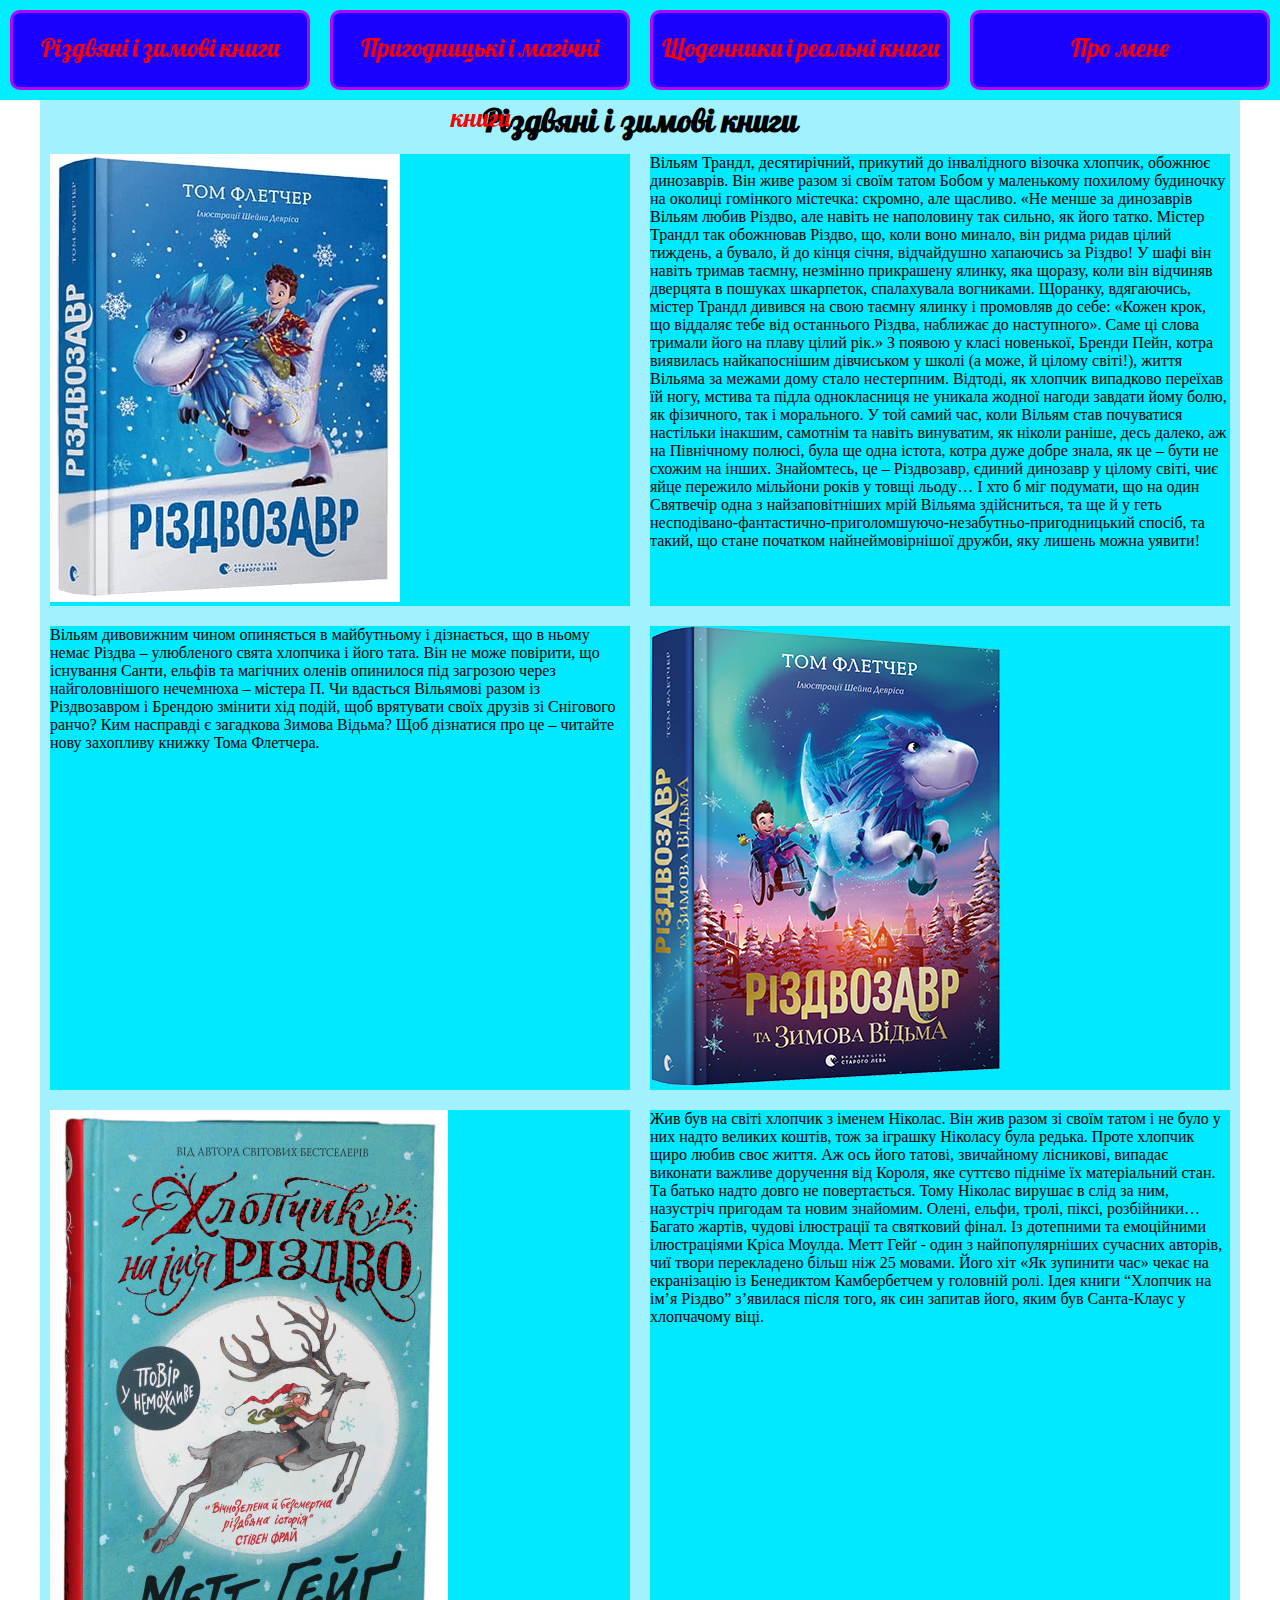
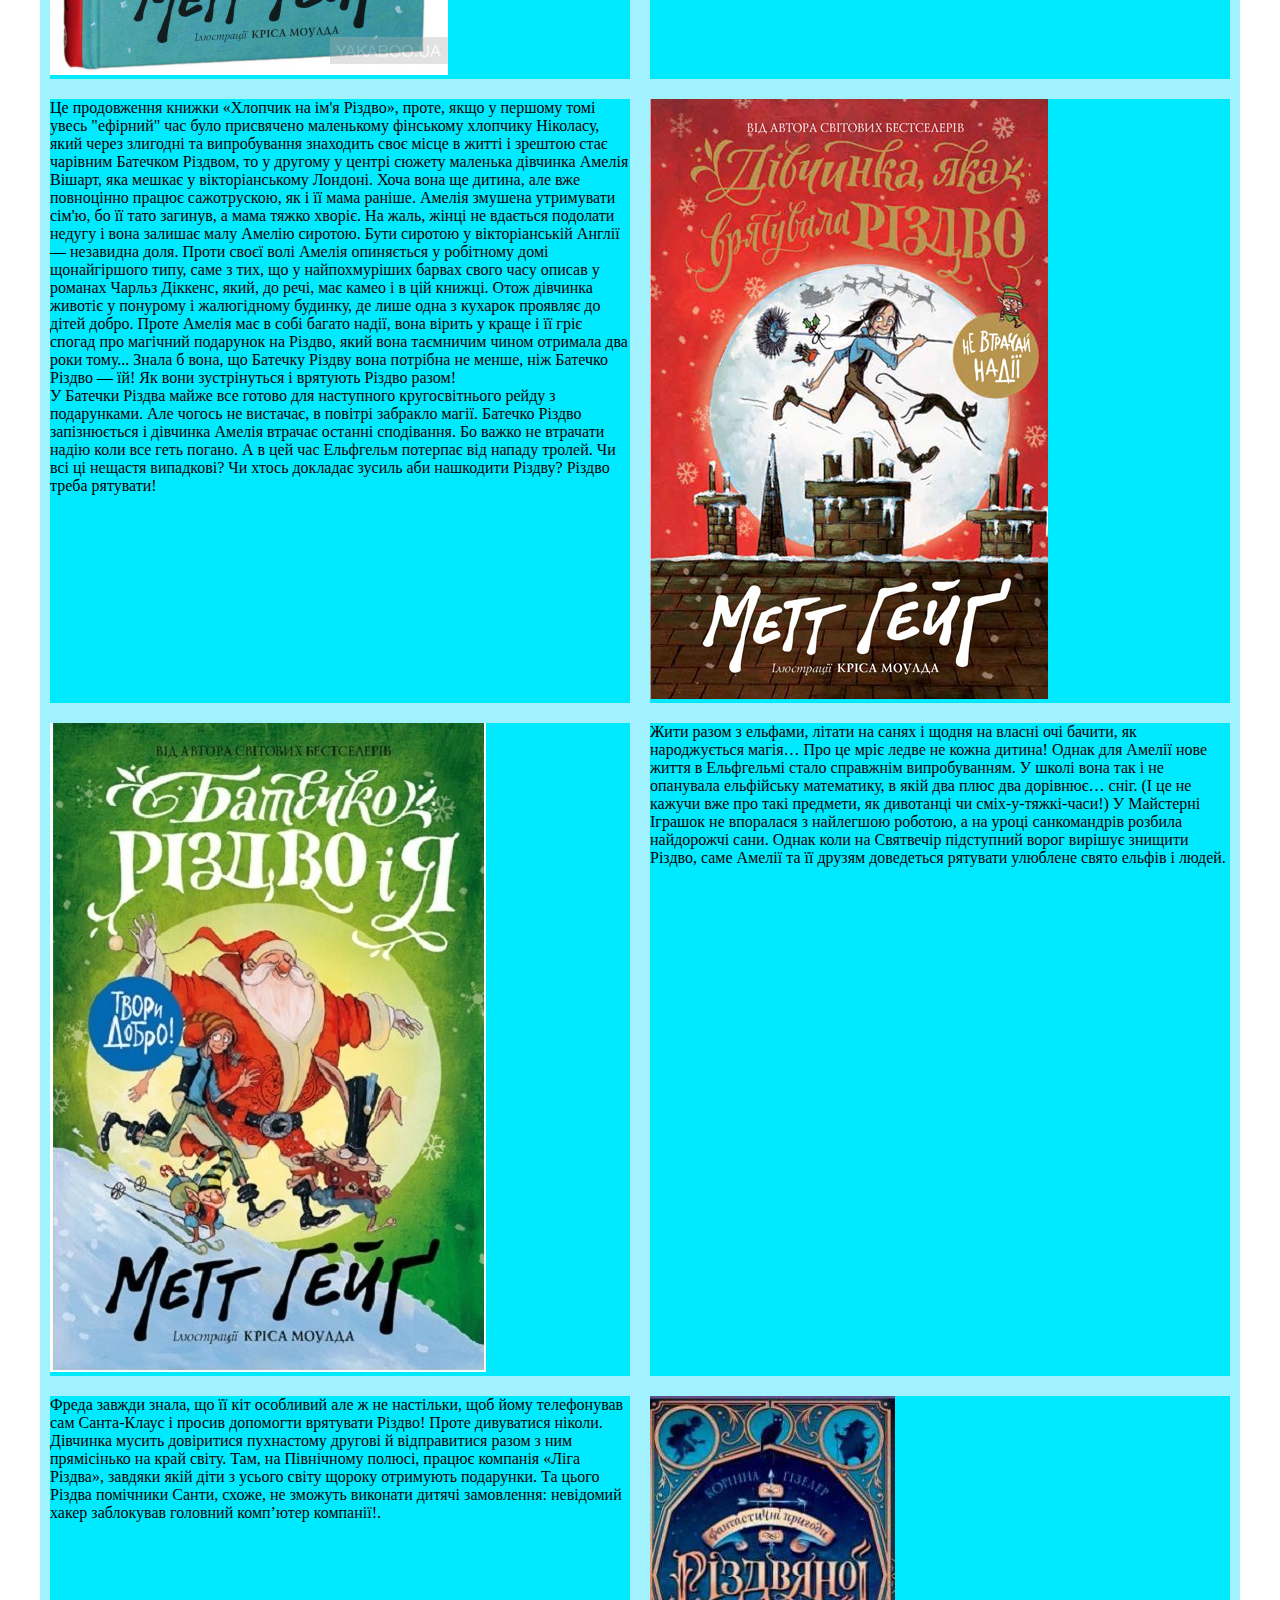
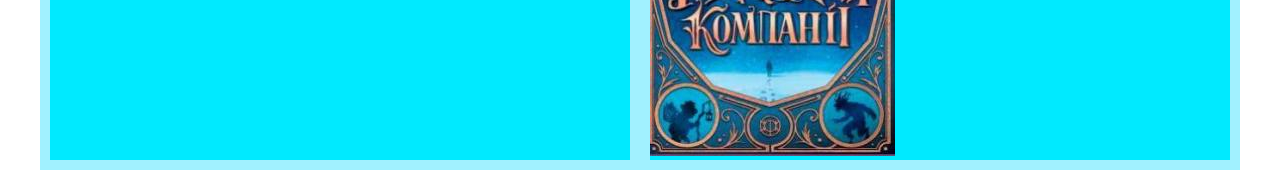
<file: index.html>
<!DOCTYPE html>
<html>
<head>
	<meta charset="utf-8">
	<link rel="preconnect" href="https://fonts.gstatic.com">
<link href="https://fonts.googleapis.com/css2?family=Lobster&display=swap" rel="stylesheet">
	<link rel="stylesheet" type="text/css" href="style/style.css">
	<link rel="stylesheet" type="text/css" href="style/header.css">
	<title>Книги</title>
</head>
<body>
	<header>
		<div class="box">
			<a href="#">Різдвяні і зимові книги</a>
		</div>
		<div class="box">
			<a href="index2.html">Пригодницькі і магічні книги</a>
		</div>
		<div class="box">
			<a href="index3.html">Щоденники і реальні книги</a>
		</div>
		<div class="box">
			<a href="index4.html">Про мене</a>
		</div>
	</header>
	<div class="content">	
		<h1>Різдвяні і зимові книги</h1>
		<div class="row">
			<div class="box col-1">
				<img src="image/Rizdvozavr.jpg">
			</div>
			<div class="box col-3">
				<p>
					Вільям Трандл, десятирічний, прикутий до інвалідного візочка хлопчик, обожнює динозаврів. Він живе разом зі своїм татом Бобом у маленькому похилому будиночку на околиці гомінкого містечка: скромно, але щасливо. 

					«Не менше за динозаврів Вільям любив Різдво, але навіть не наполовину так сильно, як його татко. 

					Містер Трандл так обожнював Різдво, що, коли воно минало, він ридма ридав цілий тиждень, а бувало, й до кінця січня, відчайдушно хапаючись за Різдво! У шафі він навіть тримав таємну, незмінно прикрашену ялинку, яка щоразу, коли він відчиняв дверцята в пошуках шкарпеток, спалахувала вогниками. Щоранку, вдягаючись, містер Трандл дивився на свою таємну ялинку і промовляв до себе: «Кожен крок, що віддаляє тебе від останнього Різдва, наближає до наступного». Саме ці слова тримали його на плаву цілий рік.» 

					З появою у класі новенької, Бренди Пейн, котра виявилась найкапоснішим дівчиськом у школі (а може, й цілому світі!), життя Вільяма за межами дому стало нестерпним. Відтоді, як хлопчик випадково переїхав їй ногу, мстива та підла однокласниця не уникала жодної нагоди завдати йому болю, як фізичного, так і морального. У той самий час, коли Вільям став почуватися настільки інакшим, самотнім та навіть винуватим, як ніколи раніше, десь далеко, аж на Північному полюсі, була ще одна істота, котра дуже добре знала, як це – бути не схожим на інших. 

					Знайомтесь, це – Різдвозавр, єдиний динозавр у цілому світі, чиє яйце пережило мільйони років у товщі льоду… І хто б міг подумати, що на один Святвечір одна з найзаповітніших мрій Вільяма здійсниться, та ще й у геть несподівано-фантастично-приголомшуючо-незабутньо-пригодницький спосіб, та такий, що стане початком найнеймовірнішої дружби, яку лишень можна уявити!
				</p>
			</div>
		</div>
		<div class="row">
			<div class="box col-3">
				<p>                                                               Вільям дивовижним чином опиняється в майбутньому і дізнається, що в ньому немає Різдва – улюбленого свята хлопчика і його тата. Він не може повірити, що існування Санти, ельфів та магічних оленів опинилося під загрозою через найголовнішого нечемнюха – містера П.

				Чи вдасться Вільямові разом із Різдвозавром і Брендою змінити хід подій, щоб врятувати своїх друзів зі Снігового ранчо? Ким насправді є загадкова Зимова Відьма? Щоб дізнатися про це – читайте нову захопливу книжку Тома Флетчера. 	</p>
			</div>
			<div class="box col-1">
				<img src="image/Rizdvozavr2.png">
			</div>	
		</div>
		<div class="row">
			<div class="box col-1">
				<img src="image/Christmas.jpg">
			</div>
			<div class="box col-3">
				<p>Жив був на світі хлопчик з іменем Ніколас. Він жив разом зі своїм татом і не було у них надто великих коштів, тож за іграшку Ніколасу була редька. Проте хлопчик щиро любив своє життя. Аж ось його татові, звичайному лісникові, випадає виконати важливе доручення від Короля, яке суттєво підніме їх матеріальний стан.
					Та батько надто довго не повертається. Тому Ніколас вирушає в слід за ним, назустріч пригодам та новим знайомим.
					Олені, ельфи, тролі, піксі, розбійники… Багато жартів, чудові ілюстрації та святковий фінал.
					Із дотепними та емоційними ілюстраціями Кріса Моулда.
				Метт Гейґ - один з найпопулярніших сучасних авторів, чиї твори перекладено більш ніж 25 мовами. Його хіт «Як зупинити час» чекає на екранізацію із Бенедиктом Камбербетчем у головній ролі. Ідея книги “Хлопчик на ім’я Різдво” з’явилася після того, як син запитав його, яким був Санта-Клаус у хлопчачому віці.</p>
			</div>
		</div>	
		<div class="row">
			<div class="box col-3">
				<p>
					Це продовження книжки «Хлопчик на ім'я Різдво», проте, якщо у першому томі увесь "ефірний" час було присвячено маленькому фінському хлопчику Ніколасу, який через злигодні та випробування знаходить своє місце в житті і зрештою стає чарівним Батечком Різдвом, то у другому у центрі сюжету маленька дівчинка Амелія Вішарт, яка мешкає у вікторіанському Лондоні. Хоча вона ще дитина, але вже повноцінно працює сажотрускою, як і її мама раніше. Амелія змушена утримувати сім'ю, бо її тато загинув, а мама тяжко хворіє. На жаль, жінці не вдається подолати недугу і вона залишає малу Амелію сиротою. Бути сиротою у вікторіанській Англії — незавидна доля. Проти своєї волі Амелія опиняється у робітному домі щонайгіршого типу, саме з тих, що у найпохмуріших барвах свого часу описав у романах Чарльз Діккенс, який, до речі, має камео і в цій книжці. Отож дівчинка животіє у понурому і жалюгідному будинку, де лише одна з кухарок проявляє до дітей добро. Проте Амелія має в собі багато надії, вона вірить у краще і її гріє спогад про магічний подарунок на Різдво, який вона таємничим чином отримала два роки тому... Знала б вона, що Батечку Різдву вона потрібна не менше, ніж Батечко Різдво — їй! Як вони зустрінуться і врятують Різдво разом!
					<p>У Батечки Різдва майже все готово для наступного кругосвітнього рейду з подарунками. Але чогось не вистачає, в повітрі забракло магії. Батечко Різдво запізнюється і дівчинка Амелія втрачає останні сподівання. Бо важко не втрачати надію коли все геть погано. А в цей час Ельфгельм потерпає від нападу тролей. Чи всі ці нещастя випадкові? Чи хтось докладає зусиль аби нашкодити Різдву? Різдво треба рятувати!</p> 


				</p>
			</div>
			<div class="box col-1">
				<img src="image/Christmas2.jpg">
			</div>
		</div>
		<div class="row">
			<div class="box col-1">
				<img src="image/Christmas3.jpg">
			</div>
			<div class="box col-3">
				<p>   Жити разом з ельфами, літати на санях і щодня на власні очі бачити, як народжується магія… Про це мріє ледве не кожна дитина! Однак для Амелії нове життя в Ельфгельмі стало справжнім випробуванням. У школі вона так і не опанувала ельфійську математику, в якій два плюс два дорівнює… сніг. (І це не кажучи вже про такі предмети, як дивотанці чи сміх-у-тяжкі-часи!) У Майстерні Іграшок не впоралася з найлегшою роботою, а на уроці санкомандрів розбила найдорожчі сани. Однак коли на Святвечір підступний ворог вирішує знищити Різдво, саме Амелії та її друзям доведеться рятувати улюблене свято ельфів і людей.</p>
			</div>
		</div>
		<div class="row">
			<div class="box col-3">
				<p> Фреда завжди знала, що її кіт особливий але ж не настільки, щоб йому телефонував сам Санта-Клаус і просив допомогти врятувати Різдво! Проте дивуватися ніколи. Дівчинка мусить довіритися пухнастому другові й відправитися разом з ним прямісінько на край світу. Там, на Північному полюсі, працює компанія «Ліга Різдва», завдяки якій діти з усього світу щороку отримують подарунки. Та цього Різдва помічники Санти, схоже, не зможуть виконати дитячі замовлення: невідомий хакер заблокував головний комп’ютер компанії!.                                                              	</p>
			</div>
			<div class="box col-1">
				<img src="image/Company.jpg">
			</div>	
		</div>	
	</div>
</body>
</html>
</file>
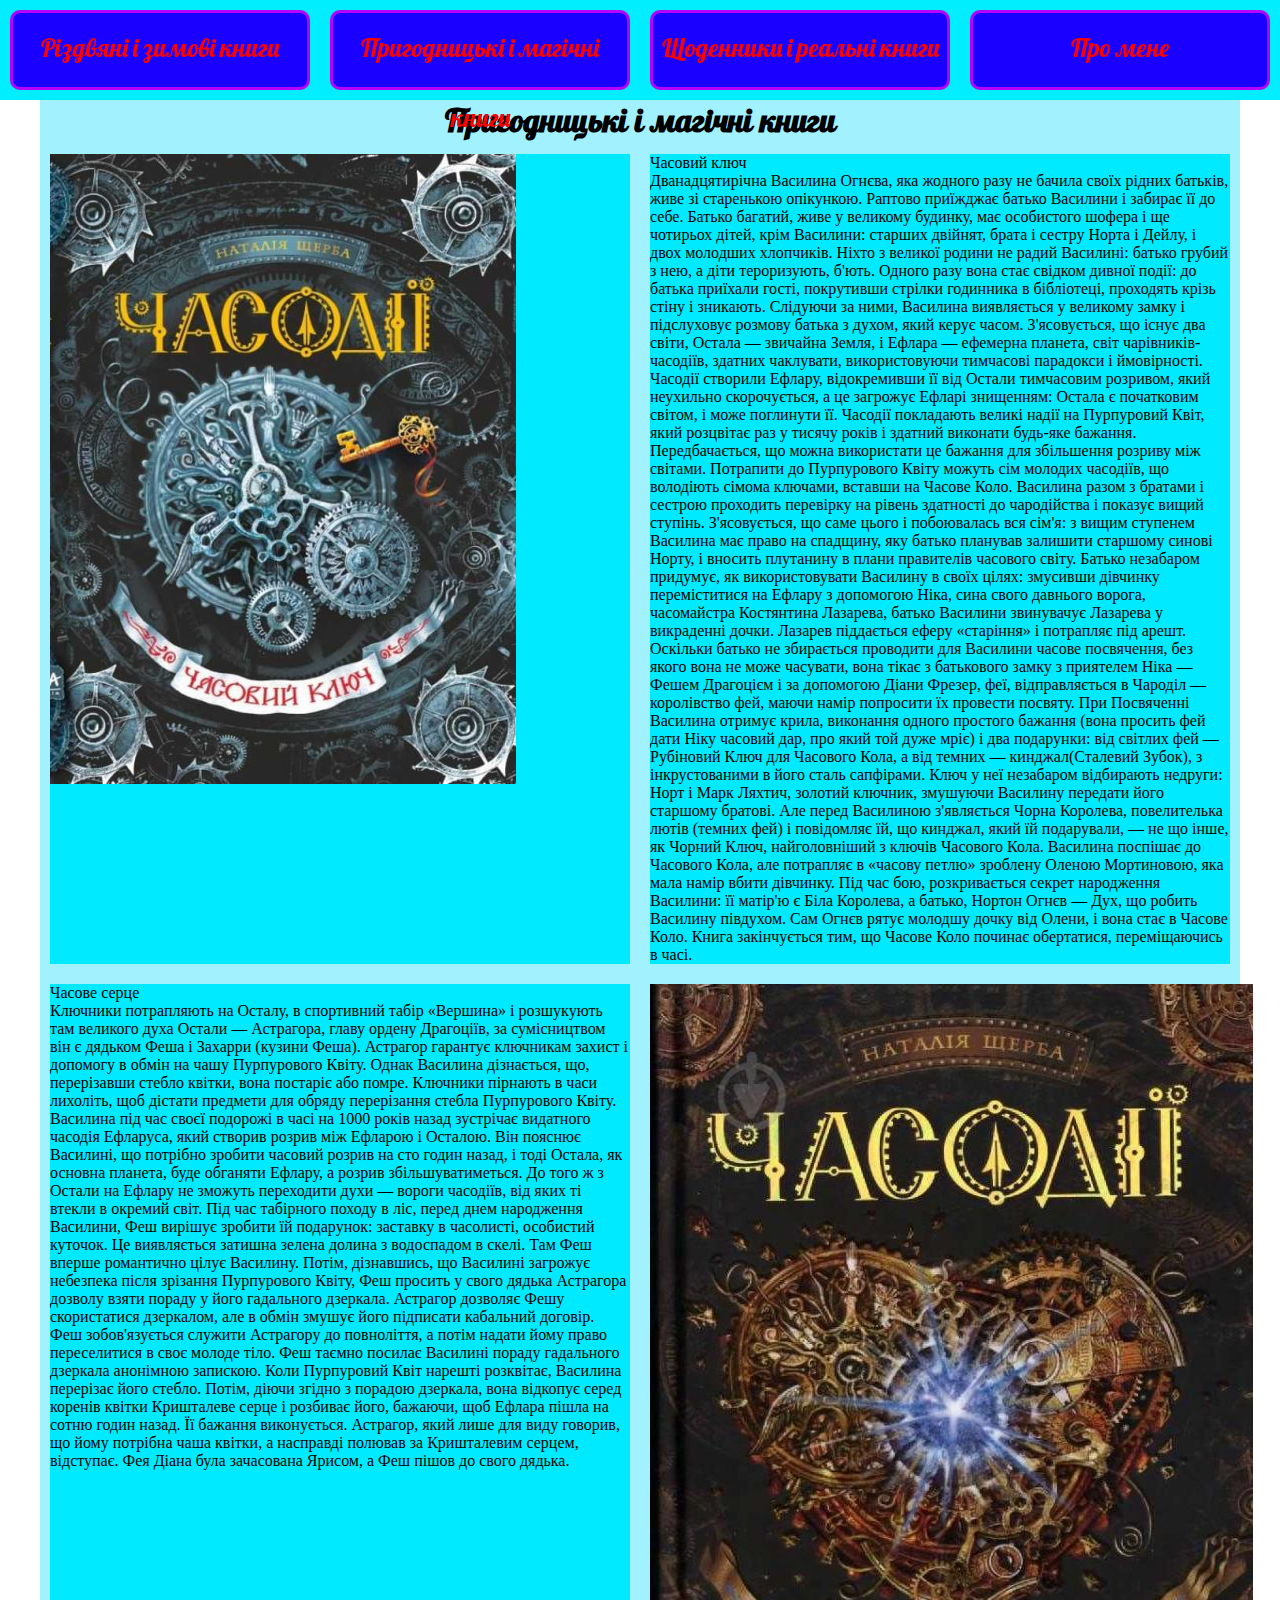
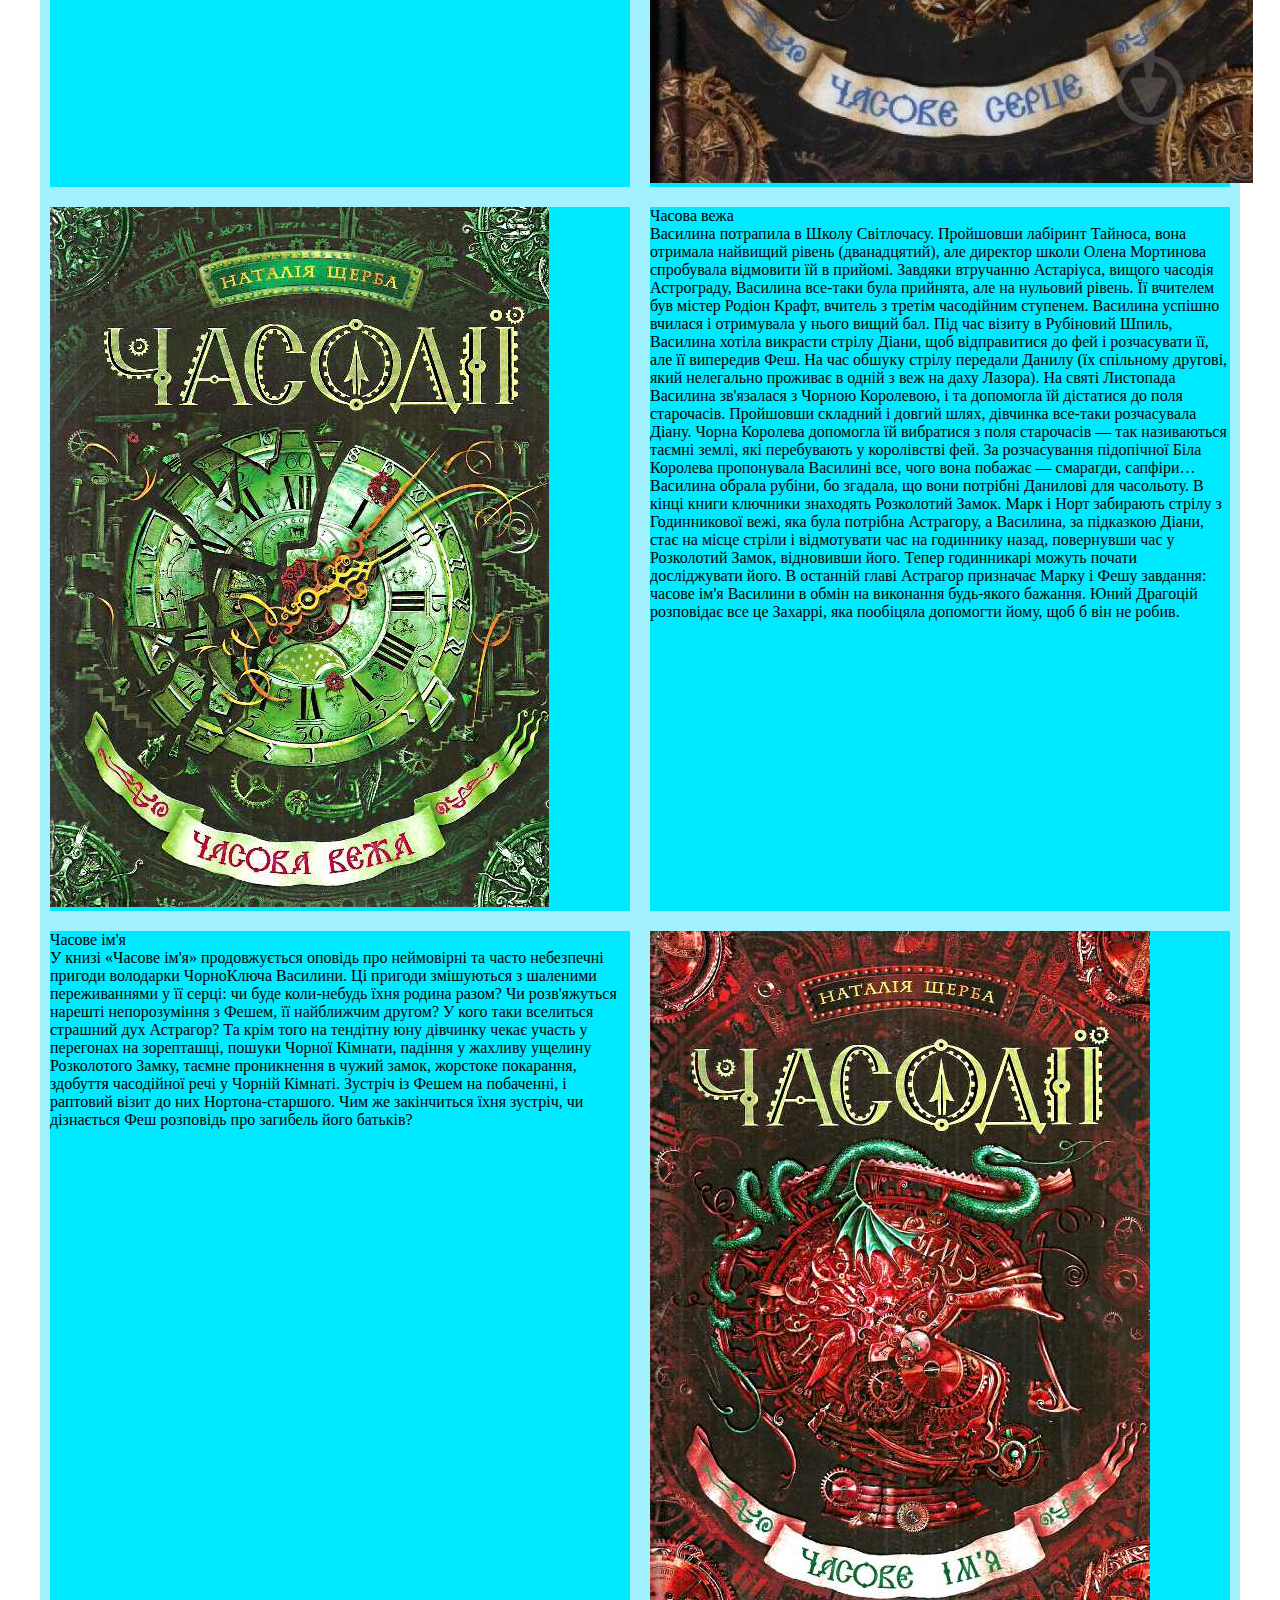
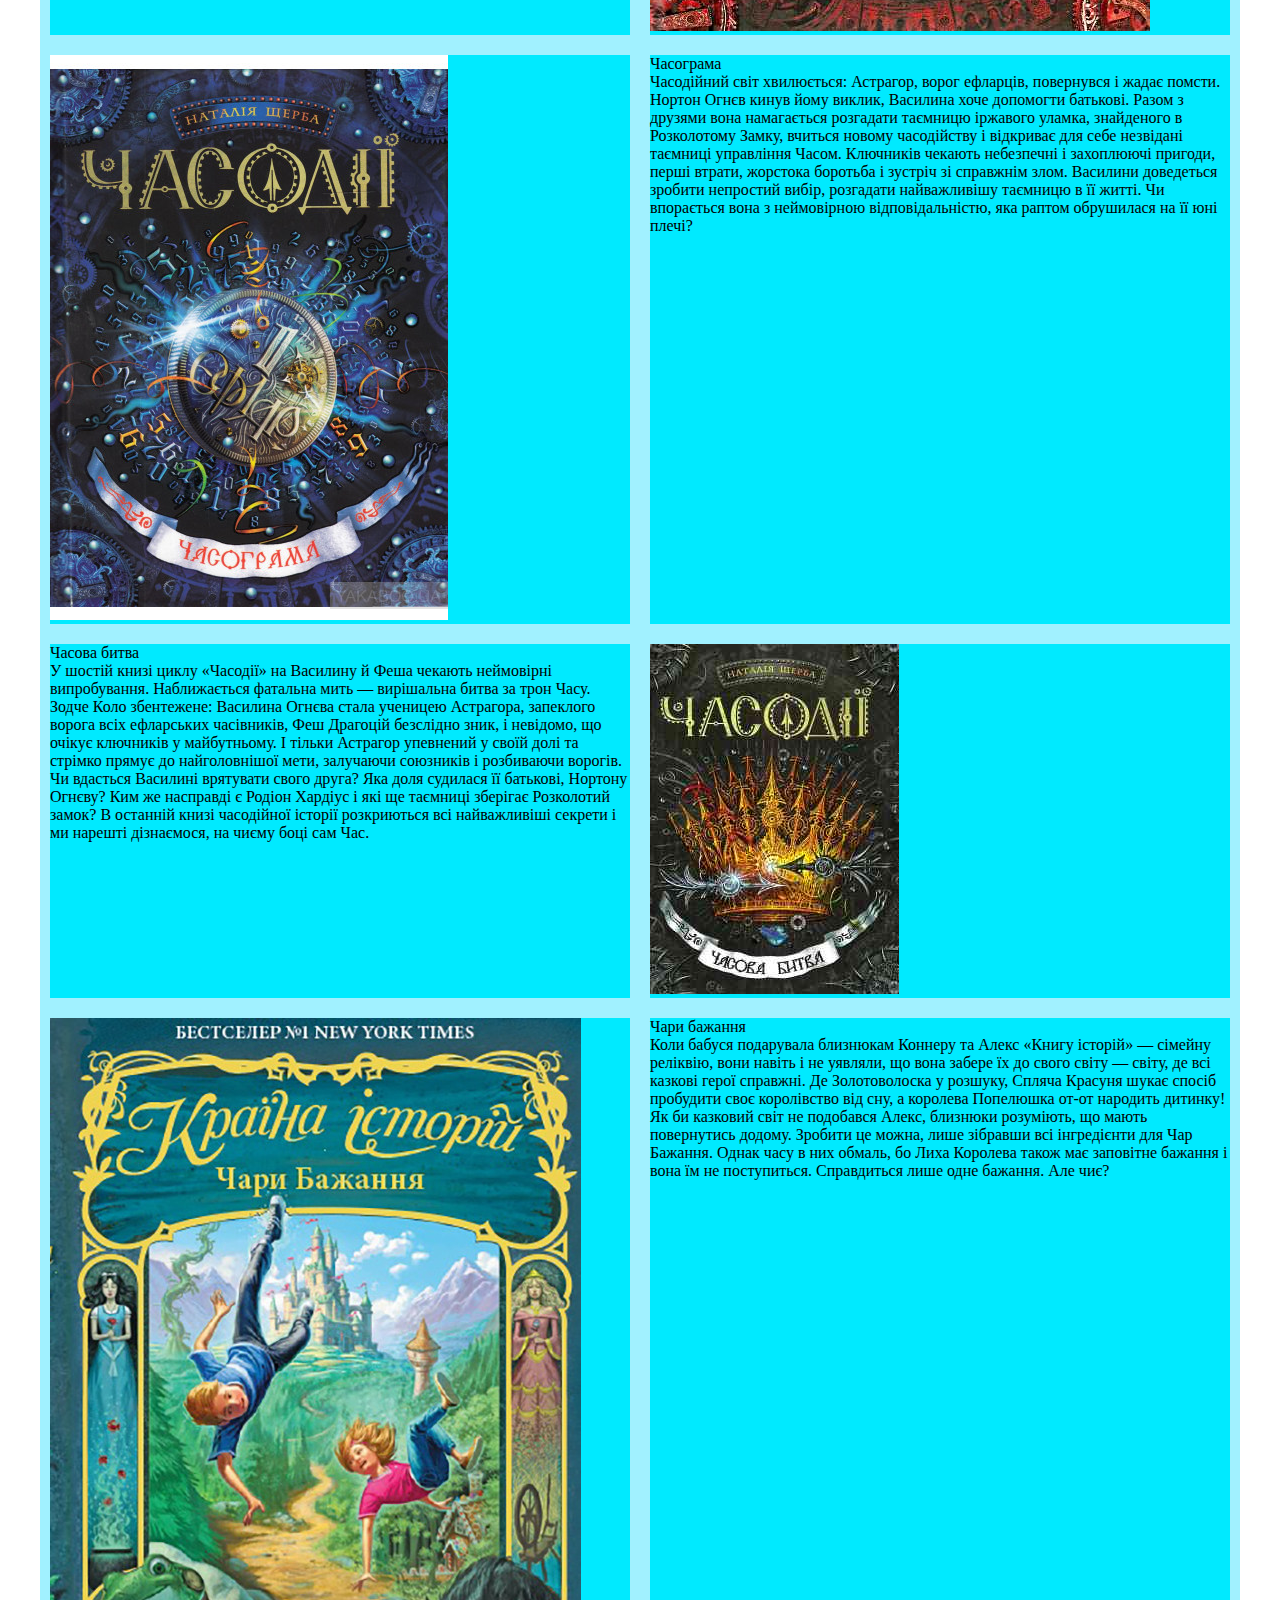
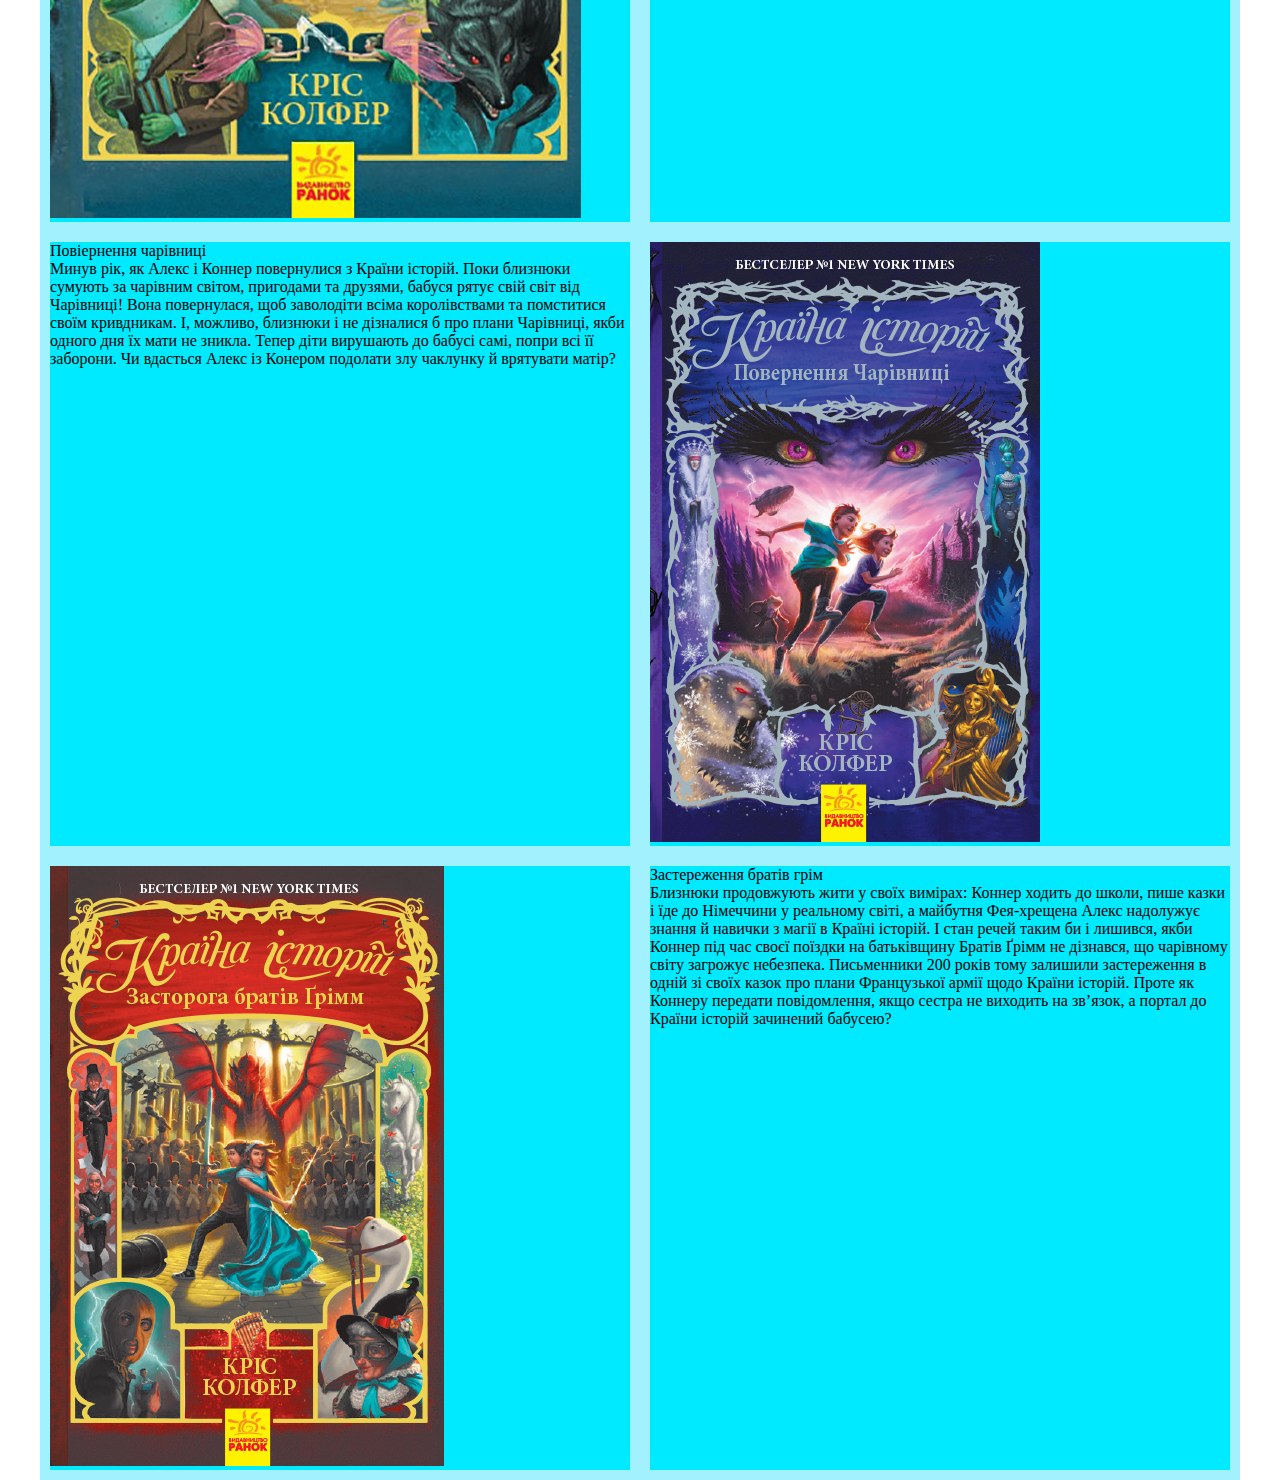
<file: index2.html>
<!DOCTYPE html>
<html>
<head>
	<meta charset="utf-8">
	<link rel="preconnect" href="https://fonts.gstatic.com">
<link href="https://fonts.googleapis.com/css2?family=Lobster&display=swap" rel="stylesheet">
	<link rel="stylesheet" type="text/css" href="style/style.css">
	<link rel="stylesheet" type="text/css" href="style/header.css">
	<title>Книги</title>
</head>
<body>
	<header>
		<div class="box">
			<a href="index.html">Різдвяні і зимові книги</a>
		</div>
		<div class="box">
			<a href="#">Пригодницькі і магічні книги</a>
		</div>
		<div class="box">
			<a href="index3.html">Щоденники і реальні книги</a>
		</div>
		<div class="box">
			<a href="index4.html">Про мене</a>
		</div>
	</header>
	<div class="content">	
		<h1>Пригодницькі і магічні книги</h1>
		<div class="row">
			<div class="box col-1">
				<img src="image/Time.jpg">
			</div>
			<div class="box col-3">
				<p>Часовий ключ</p>
				<p>Дванадцятирічна Василина Огнєва, яка жодного разу не бачила своїх рідних батьків, живе зі старенькою опікункою. Раптово приїжджає батько Василини і забирає її до себе. Батько багатий, живе у великому будинку, має особистого шофера і ще чотирьох дітей, крім Василини: старших двійнят, брата і сестру Норта і Дейлу, і двох молодших хлопчиків. Ніхто з великої родини не радий Василині: батько грубий з нею, а діти тероризують, б'ють. Одного разу вона стає свідком дивної події: до батька приїхали гості, покрутивши стрілки годинника в бібліотеці, проходять крізь стіну і зникають. Слідуючи за ними, Василина виявляється у великому замку і підслуховує розмову батька з духом, який керує часом. З'ясовується, що існує два світи, Остала — звичайна Земля, і Ефлара — ефемерна планета, світ чарівників-часодіїв, здатних чаклувати, використовуючи тимчасові парадокси і ймовірності. Часодії створили Ефлару, відокремивши її від Остали тимчасовим розривом, який неухильно скорочується, а це загрожує Ефларі знищенням: Остала є початковим світом, і може поглинути її. Часодії покладають великі надії на Пурпуровий Квіт, який розцвітає раз у тисячу років і здатний виконати будь-яке бажання. Передбачається, що можна використати це бажання для збільшення розриву між світами. Потрапити до Пурпурового Квіту можуть сім молодих часодіїв, що володіють сімома ключами, вставши на Часове Коло.

Василина разом з братами і сестрою проходить перевірку на рівень здатності до чародійства і показує вищий ступінь. З'ясовується, що саме цього і побоювалась вся сім'я: з вищим ступенем Василина має право на спадщину, яку батько планував залишити старшому синові Норту, і вносить плутанину в плани правителів часового світу. Батько незабаром придумує, як використовувати Василину в своїх цілях: змусивши дівчинку переміститися на Ефлару з допомогою Ніка, сина свого давнього ворога, часомайстра Костянтина Лазарева, батько Василини звинувачує Лазарева у викраденні дочки. Лазарев піддається еферу «старіння» і потрапляє під арешт.

Оскільки батько не збирається проводити для Василини часове посвячення, без якого вона не може часувати, вона тікає з батькового замку з приятелем Ніка — Фешем Драгоцієм і за допомогою Діани Фрезер, феї, відправляється в Чароділ — королівство фей, маючи намір попросити їх провести посвяту. При Посвяченні Василина отримує крила, виконання одного простого бажання (вона просить фей дати Ніку часовий дар, про який той дуже мріє) і два подарунки: від світлих фей — Рубіновий Ключ для Часового Кола, а від темних — кинджал(Сталевий Зубок), з інкрустованими в його сталь сапфірами. Ключ у неї незабаром відбирають недруги: Норт і Марк Ляхтич, золотий ключник, змушуючи Василину передати його старшому братові. Але перед Василиною з'являється Чорна Королева, повелителька лютів (темних фей) і повідомляє їй, що кинджал, який їй подарували, — не що інше, як Чорний Ключ, найголовніший з ключів Часового Кола. Василина поспішає до Часового Кола, але потрапляє в «часову петлю» зроблену Оленою Мортиновою, яка мала намір вбити дівчинку. Під час бою, розкривається секрет народження Василини: її матір'ю є Біла Королева, а батько, Нортон Огнєв — Дух, що робить Василину півдухом. Сам Огнєв рятує молодшу дочку від Олени, і вона стає в Часове Коло.

Книга закінчується тим, що Часове Коло починає обертатися, переміщаючись в часі.</p>
			</div>
		</div>
		<div class="row">
			<div class="box col-3">
				<p>Часове серце</p>
				<p> Ключники потрапляють на Осталу, в спортивний табір «Вершина» і розшукують там великого духа Остали — Астрагора, главу ордену Драгоціїв, за сумісництвом він є дядьком Феша і Захарри (кузини Феша). Астрагор гарантує ключникам захист і допомогу в обмін на чашу Пурпурового Квіту. Однак Василина дізнається, що, перерізавши стебло квітки, вона постаріє або помре.

Ключники пірнають в часи лихоліть, щоб дістати предмети для обряду перерізання стебла Пурпурового Квіту. Василина під час своєї подорожі в часі на 1000 років назад зустрічає видатного часодія Ефларуса, який створив розрив між Ефларою і Осталою. Він пояснює Василині, що потрібно зробити часовий розрив на сто годин назад, і тоді Остала, як основна планета, буде обганяти Ефлару, а розрив збільшуватиметься. До того ж з Остали на Ефлару не зможуть переходити духи — вороги часодіїв, від яких ті втекли в окремий світ. Під час табірного походу в ліс, перед днем народження Василини, Феш вирішує зробити їй подарунок: заставку в часолисті, особистий куточок. Це виявляється затишна зелена долина з водоспадом в скелі. Там Феш вперше романтично цілує Василину. Потім, дізнавшись, що Василині загрожує небезпека після зрізання Пурпурового Квіту, Феш просить у свого дядька Астрагора дозволу взяти пораду у його гадального дзеркала. Астрагор дозволяє Фешу скористатися дзеркалом, але в обмін змушує його підписати кабальний договір. Феш зобов'язується служити Астрагору до повноліття, а потім надати йому право переселитися в своє молоде тіло. Феш таємно посилає Василині пораду гадального дзеркала анонімною запискою. Коли Пурпуровий Квіт нарешті розквітає, Василина перерізає його стебло. Потім, діючи згідно з порадою дзеркала, вона відкопує серед коренів квітки Кришталеве серце і розбиває його, бажаючи, щоб Ефлара пішла на сотню годин назад. Її бажання виконується. Астрагор, який лише для виду говорив, що йому потрібна чаша квітки, а насправді полював за Кришталевим серцем, відступає. Фея Діана була зачасована Ярисом, а Феш пішов до свого дядька.  </p>
			</div>
			<div class="box col-1">
				<img src="image/Time2.jpeg">
			</div>	
		</div>
		<div class="row">
			<div class="box col-1">
				<img src="image/Time3.jpg">
			</div>
			<div class="box col-3">
				<p>Часова вежа</p>
				<p>Василина потрапила в Школу Світлочасу. Пройшовши лабіринт Тайноса, вона отримала найвищий рівень (дванадцятий), але директор школи Олена Мортинова спробувала відмовити їй в прийомі. Завдяки втручанню Астаріуса, вищого часодія Астрограду, Василина все-таки була прийнята, але на нульовий рівень. Її вчителем був містер Родіон Крафт, вчитель з третім часодійним ступенем. Василина успішно вчилася і отримувала у нього вищий бал.

Під час візиту в Рубіновий Шпиль, Василина хотіла викрасти стрілу Діани, щоб відправитися до фей і розчасувати її, але її випередив Феш. На час обшуку стрілу передали Данилу (їх спільному другові, який нелегально проживає в одній з веж на даху Лазора). На святі Листопада Василина зв'язалася з Чорною Королевою, і та допомогла їй дістатися до поля старочасів. Пройшовши складний і довгий шлях, дівчинка все-таки розчасувала Діану. Чорна Королева допомогла їй вибратися з поля старочасів — так називаються таємні землі, які перебувають у королівстві фей. За розчасування підопічної Біла Королева пропонувала Василині все, чого вона побажає — смарагди, сапфіри… Василина обрала рубіни, бо згадала, що вони потрібні Данилові для часольоту.

В кінці книги ключники знаходять Розколотий Замок. Марк і Норт забирають стрілу з Годинникової вежі, яка була потрібна Астрагору, а Василина, за підказкою Діани, стає на місце стріли і відмотувати час на годиннику назад, повернувши час у Розколотий Замок, відновивши його. Тепер годинникарі можуть почати досліджувати його.

В останній главі Астрагор призначає Марку і Фешу завдання: часове ім'я Василини в обмін на виконання будь-якого бажання. Юний Драгоцій розповідає все це Захаррі, яка пообіцяла допомогти йому, щоб б він не робив.</p>
			</div>
		</div>	
		<div class="row">
			<div class="box col-3">
				<p>Часове ім'я</p>
					
					<p>У книзі «Часове ім'я» продовжується оповідь про неймовірні та часто небезпечні пригоди володарки ЧорноКлюча Василини. Ці пригоди змішуються з шаленими переживаннями у її серці: чи буде коли-небудь їхня родина разом? Чи розв'яжуться нарешті непорозуміння з Фешем, її найближчим другом? У кого таки вселиться страшний дух Астрагор? Та крім того на тендітну юну дівчинку чекає участь у перегонах на зорепташці, пошуки Чорної Кімнати, падіння у жахливу ущелину Розколотого Замку, таємне проникнення в чужий замок, жорстоке покарання, здобуття часодійної речі у Чорній Кімнаті. Зустріч із Фешем на побаченні, і раптовий візит до них Нортона-старшого. Чим же закінчиться їхня зустріч, чи дізнається Феш розповідь про загибель його батьків?</p> 


				</p>
			</div>
			<div class="box col-1">
				<img src="image/Time4.jpeg">
			</div>
		</div>
		<div class="row">
			<div class="box col-1">
				<img src="image/Time5.jpg">
			</div>
			<div class="box col-3">
				<p>Часограма</p>
				<p>   Часодійний світ хвилюється: Астрагор, ворог ефларців, повернувся і жадає помсти. Нортон Огнєв кинув йому виклик, Василина хоче допомогти батькові. Разом з друзями вона намагається розгадати таємницю іржавого уламка, знайденого в Розколотому Замку, вчиться новому часодійству і відкриває для себе незвідані таємниці управління Часом. Ключників чекають небезпечні і захоплюючі пригоди, перші втрати, жорстока боротьба і зустріч зі справжнім злом. Василини доведеться зробити непростий вибір, розгадати найважливішу таємницю в її житті.

Чи впорається вона з неймовірною відповідальністю, яка раптом обрушилася на її юні плечі? </p>
			</div>
		</div>
<div class="row">
			<div class="box col-3">
				<p>Часова битва</p>
					
					<p>У шостій книзі циклу «Часодії» на Василину й Феша чекають неймовірні випробування. Наближається фатальна мить — вирішальна битва за трон Часу. Зодче Коло збентежене: Василина Огнєва стала ученицею Астрагора, запеклого ворога всіх ефларських часівників, Феш Драгоцій безслідно зник, і невідомо, що очікує ключників у майбутньому. І тільки Астрагор упевнений у своїй долі та стрімко прямує до найголовнішої мети, залучаючи союзників і розбиваючи ворогів. Чи вдасться Василині врятувати свого друга? Яка доля судилася її батькові, Нортону Огнєву? Ким же насправді є Родіон Хардіус і які ще таємниці зберігає Розколотий замок? В останній книзі часодійної історії розкриються всі найважливіші секрети і ми нарешті дізнаємося, на чиєму боці сам Час.</p> 


				</p>
			</div>
			<div class="box col-1">
				<img src="image/Time6.jpg">
			</div>
		</div>
		<div class="row">
			<div class="box col-1">
				<img src="image/History.jpg">
			</div>
			<div class="box col-3">
				<p>Чари бажання</p>
				<p>Коли бабуся подарувала близнюкам Коннеру та Алекс «Книгу історій» — сімейну реліквію, вони навіть і не уявляли, що вона забере їх до свого світу — світу, де всі казкові герої справжні. Де Золотоволоска у розшуку, Спляча Красуня шукає спосіб пробудити своє королівство від сну, а королева Попелюшка от-от народить дитинку! Як би казковий світ не подобався Алекс, близнюки розуміють, що мають повернутись додому. Зробити це можна, лише зібравши всі інгредієнти для Чар Бажання. Однак часу в них обмаль, бо Лиха Королева також має заповітне бажання і вона їм не поступиться. Справдиться лише одне бажання. Але чиє?</p>
			</div>
		</div>
		<div class="row">
			<div class="box col-3">
				<p>Повіернення чарівниці</p>
				<p>Минув рік, як Алекс і Коннер повернулися з Країни історій. Поки близнюки сумують за чарівним світом, пригодами та друзями, бабуся рятує свій світ від Чарівниці! Вона повернулася, щоб заволодіти всіма королівствами та помститися своїм кривдникам. І, можливо, близнюки і не дізналися б про плани Чарівниці, якби одного дня їх мати не зникла. Тепер діти вирушають до бабусі самі, попри всі її заборони. Чи вдасться Алекс із Конером подолати злу чаклунку й врятувати матір?

</p>
			</div>
			<div class="box col-1">
				<img src="image/History2.jpg">
			</div>	
		</div>
		<div class="row">
			<div class="box col-1">
				<img src="image/History3.jpeg">
			</div>
			<div class="box col-3">
				<p>Застереження братів грім</p>
				<p>Близнюки продовжують жити у своїх вимірах: Коннер ходить до школи, пише казки і їде до Німеччини у реальному світі, а майбутня Фея-хрещена Алекс надолужує знання й навички з магії в Країні історій. І стан речей таким би і лишився, якби Коннер під час своєї поїздки на батьківщину Братів Ґрімм не дізнався, що чарівному світу загрожує небезпека.
Письменники 200 років тому залишили застереження в одній зі своїх казок про плани Французької армії щодо Країни історій. Проте як Коннеру передати повідомлення, якщо сестра не виходить на зв’язок, а портал до Країни історій зачинений бабусею?</p>
			</div>
		</div>
	</div>	



</body>
</html>
</file>
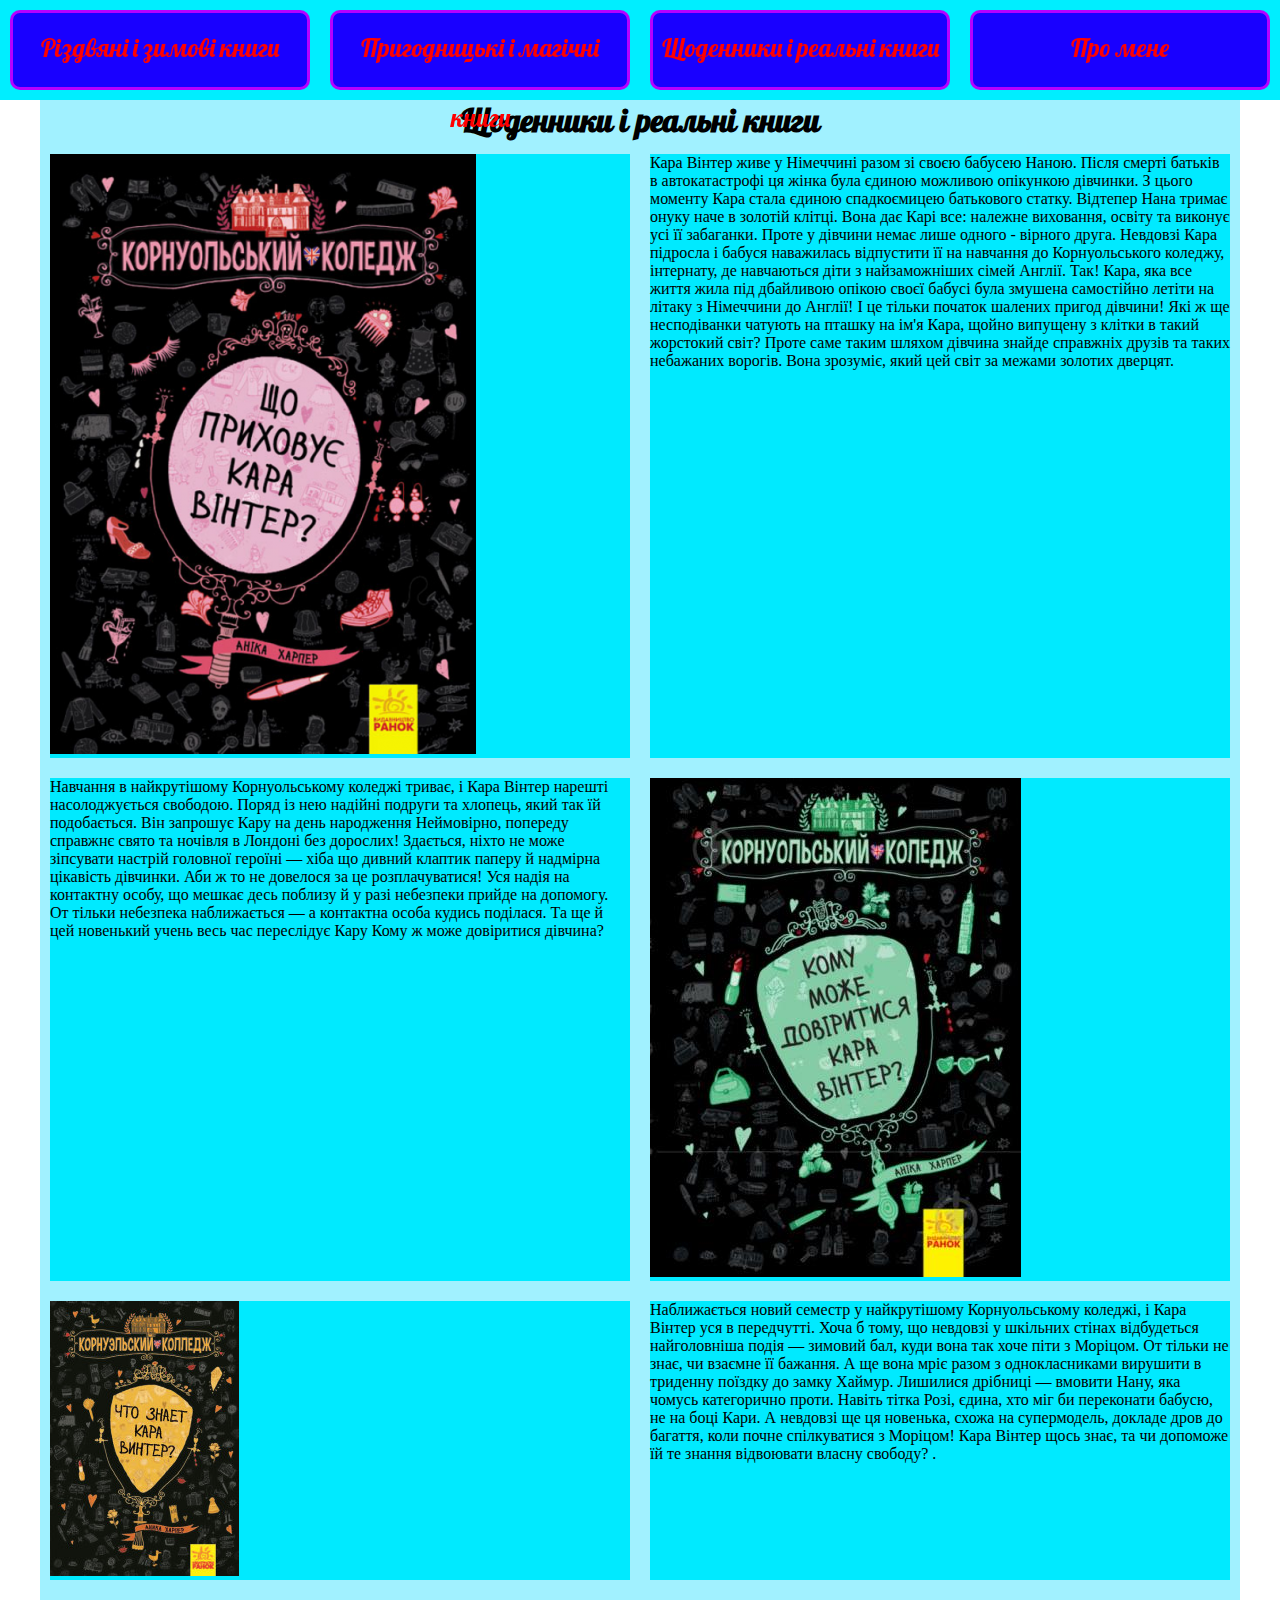
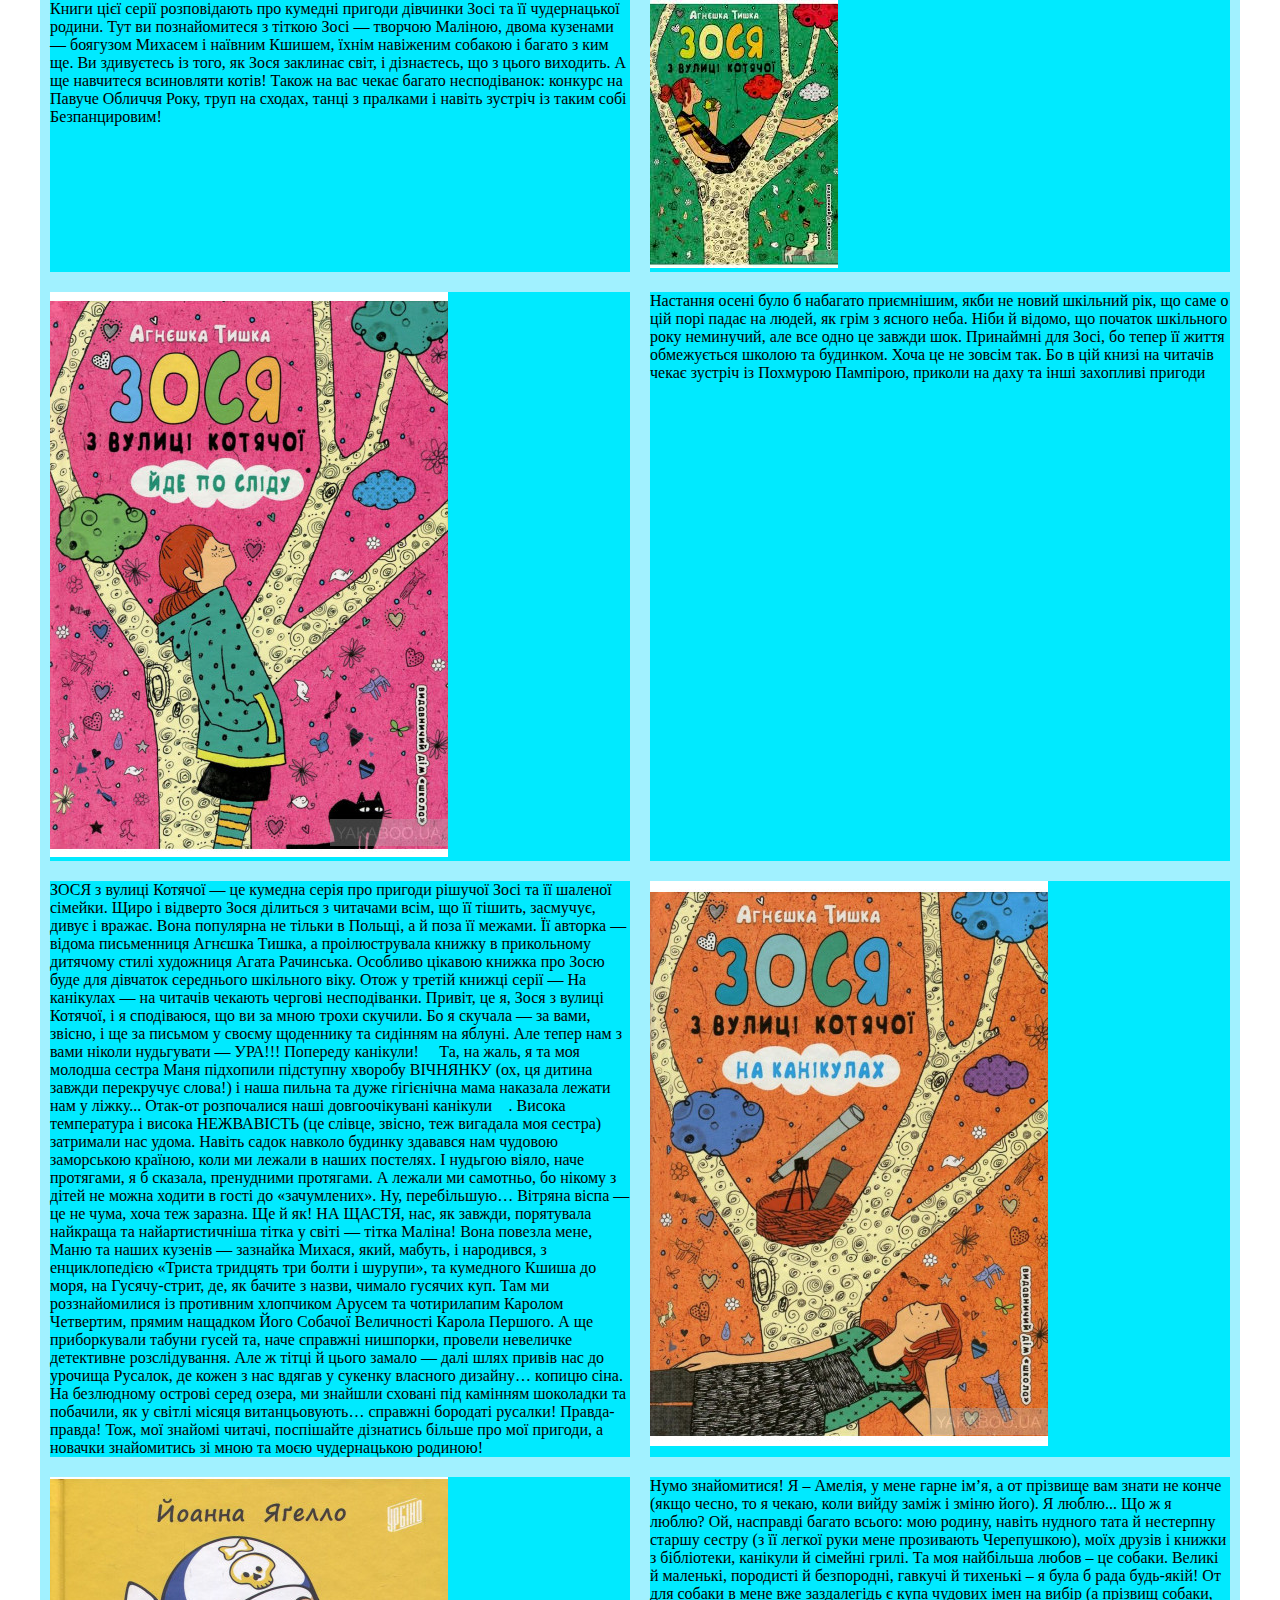
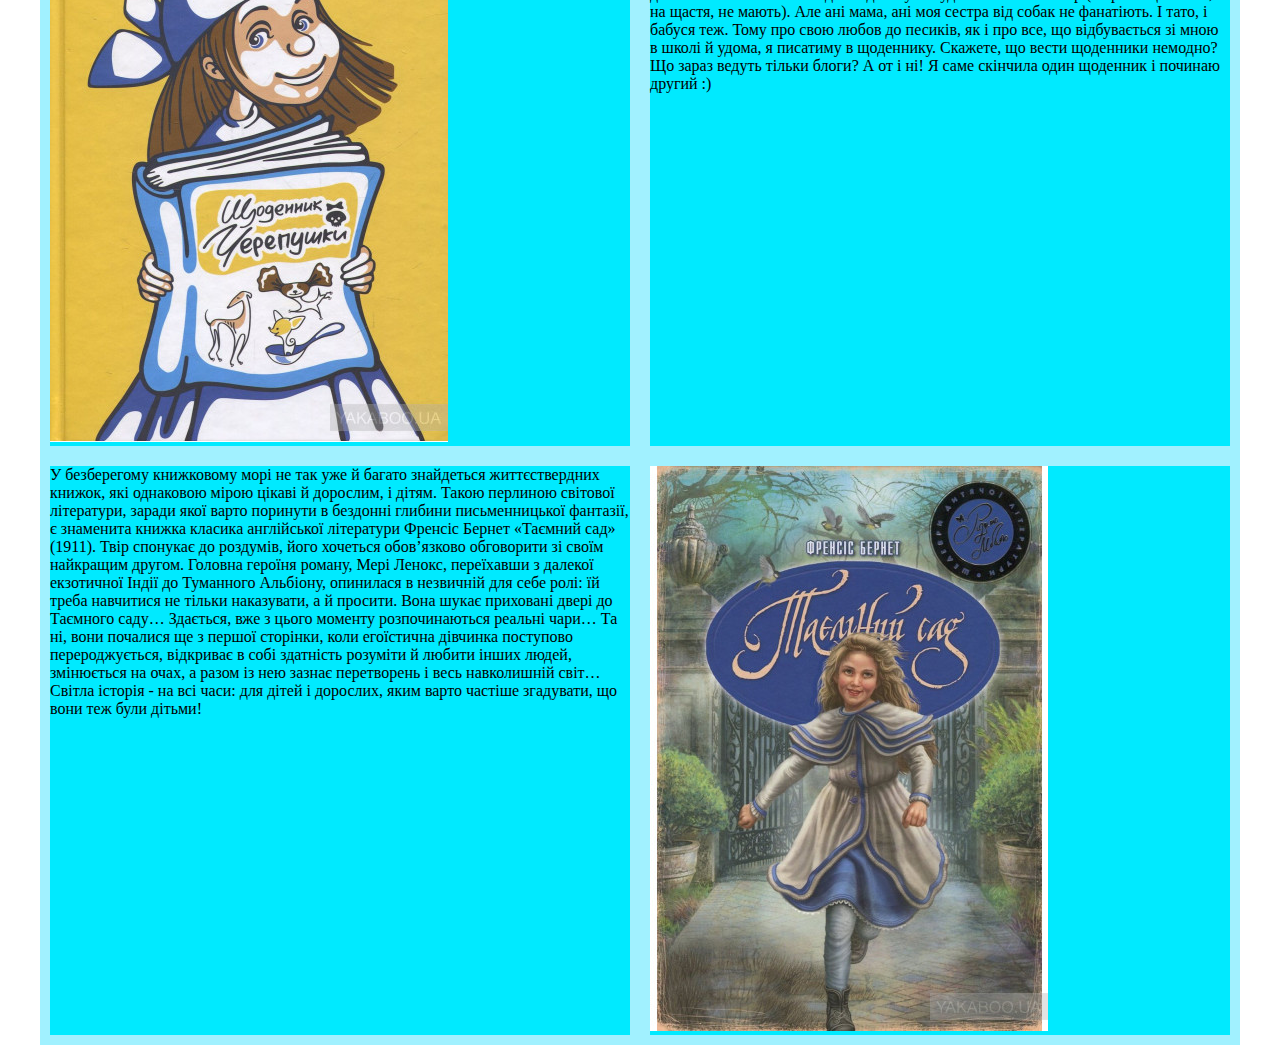
<file: index3.html>
<!DOCTYPE html>
<html>
<head>
	<meta charset="utf-8">
	<link rel="preconnect" href="https://fonts.gstatic.com">
<link href="https://fonts.googleapis.com/css2?family=Lobster&display=swap" rel="stylesheet">
	<link rel="stylesheet" type="text/css" href="style/style.css">
	<link rel="stylesheet" type="text/css" href="style/header.css">
	<title>Книги</title>
</head>
<body>
	<header>
		<div class="box">
			<a href="index.html">Різдвяні і зимові книги</a>
		</div>
		<div class="box">
			<a href="index2.html">Пригодницькі і магічні книги</a>
		</div>
		<div class="box">
			<a href="#">Щоденники і реальні книги</a>
		</div>
		<div class="box">
			<a href="index4.html">Про мене</a>
		</div>
	</header>
	<div class="content">	
		<h1>Щоденники і реальні книги</h1>
		<div class="row">
			<div class="box col-1">
				<img src="image/Kara.png">
			</div>
			<div class="box col-3">
				<p>
					Кара Вінтер живе у Німеччині разом зі своєю бабусею Наною. Після смерті батьків в автокатастрофі ця жінка була єдиною можливою опікункою дівчинки. З цього моменту Кара стала єдиною спадкоємицею батькового статку. Відтепер Нана тримає онуку наче в золотій клітці. Вона дає Карі все: належне виховання, освіту та виконує усі її забаганки. Проте у дівчини немає лише одного - вірного друга. Невдовзі Кара підросла і бабуся наважилась відпустити її на навчання до Корнуольського коледжу, інтернату, де навчаються діти з найзаможніших сімей Англії. Так! Кара, яка все життя жила під дбайливою опікою своєї бабусі була змушена самостійно летіти на літаку з Німеччини до Англії! І це тільки початок шалених пригод дівчини! Які ж ще несподіванки чатують на пташку на ім'я Кара, щойно випущену з клітки в такий жорстокий світ? Проте саме таким шляхом дівчина знайде справжніх друзів та таких небажаних ворогів. Вона зрозуміє, який цей світ за межами золотих дверцят.

				</p>
			</div>
		</div>
		<div class="row">
			<div class="box col-3">
				<p>Навчання в найкрутішому Корнуольському коледжі триває, і Кара Вінтер нарешті насолоджується свободою. Поряд із нею надійні подруги та хлопець, який так їй подобається. Він запрошує Кару на день народження Неймовірно, попереду справжнє свято та ночівля в Лондоні без дорослих! Здається, ніхто не може зіпсувати настрій головної героїні — хіба що дивний клаптик паперу й надмірна цікавість дівчинки. Аби ж то не довелося за це розплачуватися!

Уся надія на контактну особу, що мешкає десь поблизу й у разі небезпеки прийде на допомогу. От тільки небезпека наближається — а контактна особа кудись поділася. Та ще й цей новенький учень весь час переслідує Кару Кому ж може довіритися дівчина?

	</p>
			</div>
			<div class="box col-1">
				<img src="image/Kara2.jpeg">
			</div>	
		</div>
		<div class="row">
			<div class="box col-1">
				<img src="image/Kara3.jpg">
			</div>
			<div class="box col-3">
				<p>Наближається новий семестр у найкрутішому Корнуольському коледжі, і Кара Вінтер уся в передчутті. Хоча б тому, що невдовзі у шкільних стінах відбудеться найголовніша подія — зимовий бал, куди вона так хоче піти з Моріцом. От тільки не знає, чи взаємне її бажання. А ще вона мріє разом з однокласниками вирушити в триденну поїздку до замку Хаймур. Лишилися дрібниці — вмовити Нану, яка чомусь категорично проти. Навіть тітка Розі, єдина, хто міг би переконати бабусю, не на боці Кари. А невдовзі ще ця новенька, схожа на супермодель, докладе дров до багаття, коли почне спілкуватися з Моріцом! Кара Вінтер щось знає, та чи допоможе їй те знання відвоювати власну свободу?

 .</p>
			</div>
		</div>	
		<div class="row">
			<div class="box col-3">
				<p>Книги цієї серії розповідають про кумедні пригоди дівчинки Зосі та її чудернацької родини. Тут ви познайомитеся з тіткою Зосі — творчою Маліною, двома кузенами — боягузом Михасем і наївним Кшишем, їхнім навіженим собакою і багато з ким ще. Ви здивуєтесь із того, як Зося заклинає світ, і дізнаєтесь, що з цього виходить. А ще навчитеся всиновляти котів! Також на вас чекає багато несподіванок: конкурс на Павуче Обличчя Року, труп на сходах, танці з пралками і навіть зустріч із таким собі Безпанцировим!</p> 


				</p>
			</div>
			<div class="box col-1">
				<img src="image/Zosa.jfif">
			</div>
		</div>
		<div class="row">
			<div class="box col-1">
				<img src="image/Zosa2.jpg">
			</div>
			<div class="box col-3">
				<p>  Настання осені було б набагато приємнішим, якби не новий шкільний рік, що саме о цій порі падає на людей, як грім з ясного неба. Ніби й відомо, що початок шкільного року неминучий, але все одно це завжди шок. Принаймні для Зосі, бо тепер її життя обмежується школою та будинком. Хоча це не зовсім так. Бо в цій книзі на читачів чекає зустріч із Похмурою Пампірою, приколи на даху та інші захопливі пригоди</p>
			</div>
		</div>
<div class="row">
			<div class="box col-3">
				<p>
ЗОСЯ з вулиці Котячої — це кумедна серія про пригоди рішучої Зосі та її шаленої сімейки. Щиро і відверто Зося ділиться з читачами всім, що її тішить, засмучує, дивує і вражає. Вона популярна не тільки в Польщі, а й поза її межами. Її авторка — відома письменниця Агнєшка Тишка, а проілюструвала книжку в прикольному дитячому стилі художниця Агата Рачинська. Особливо цікавою книжка про Зосю буде для дівчаток середнього шкільного віку. Отож у третій книжці серії — На канікулах — на читачів чекають чергові несподіванки. Привіт, це я, Зося з вулиці Котячої, і я сподіваюся, що ви за мною трохи скучили. Бо я скучала — за вами, звісно, і ще за письмом у своєму щоденнику та сидінням на яблуні. Але тепер нам з вами ніколи нудьгувати — УРА!!! Попереду канікули!  Та, на жаль, я та моя молодша сестра Маня підхопили підступну хворобу ВІЧНЯНКУ (ох, ця дитина завжди перекручує слова!) і наша пильна та дуже гігієнічна мама наказала лежати нам у ліжку... Отак-от розпочалися наші довгоочікувані канікули . Висока температура і висока НЕЖВАВІСТЬ (це слівце, звісно, теж вигадала моя сестра) затримали нас удома. Навіть садок навколо будинку здавався нам чудовою заморською країною, коли ми лежали в наших постелях. І нудьгою віяло, наче протягами, я б сказала, пренудними протягами. А лежали ми самотньо, бо нікому з дітей не можна ходити в гості до «зачумлених». Ну, перебільшую… Вітряна віспа — це не чума, хоча теж заразна. Ще й як! НА ЩАСТЯ, нас, як завжди, порятувала найкраща та найартистичніша тітка у світі — тітка Маліна! Вона повезла мене, Маню та наших кузенів — зазнайка Михася, який, мабуть, і народився, з енциклопедією «Триста тридцять три болти і шурупи», та кумедного Кшиша до моря, на Гусячу-стрит, де, як бачите з назви, чимало гусячих куп. Там ми роззнайомилися із противним хлопчиком Арусем та чотирилапим Каролом Четвертим, прямим нащадком Його Собачої Величності Карола Першого. А ще приборкували табуни гусей та, наче справжні нишпорки, провели невеличке детективне розслідування. Але ж тітці й цього замало — далі шлях привів нас до урочища Русалок, де кожен з нас вдягав у сукенку власного дизайну… копицю сіна. На безлюдному острові серед озера, ми знайшли сховані під камінням шоколадки та побачили, як у світлі місяця витанцьовують… справжні бородаті русалки! Правда-правда! Тож, мої знайомі читачі, поспішайте дізнатись більше про мої пригоди, а новачки знайомитись зі мною та моєю чудернацькою родиною!

	</p>
			</div>
			<div class="box col-1">
				<img src="image/Zosa3.jpg">
			</div>	
		</div>
		<div class="row">
			<div class="box col-1">
				<img src="image/Diary.jpg">
			</div>
			<div class="box col-3">
				<p>
					Нумо знайомитися! Я – Амелія, у мене гарне ім’я, а от прізвище вам знати не конче (якщо чесно, то я чекаю, коли вийду заміж і зміню його). Я люблю... Що ж я люблю? Ой, насправді багато всього: мою родину, навіть нудного тата й нестерпну старшу сестру (з її легкої руки мене прозивають Черепушкою), моїх друзів і книжки з бібліотеки, канікули й сімейні грилі. Та моя найбільша любов – це собаки. Великі й маленькі, породисті й безпородні, гавкучі й тихенькі – я була б рада будь-якій! От для собаки в мене вже заздалегідь є купа чудових імен на вибір (а прізвищ собаки, на щастя, не мають). Але ані мама, ані моя сестра від собак не фанатіють. І тато, і бабуся теж. Тому про свою любов до песиків, як і про все, що відбувається зі мною в школі й удома, я писатиму в щоденнику. Скажете, що вести щоденники немодно? Що зараз ведуть тільки блоги? А от і ні! Я саме скінчила один щоденник і починаю другий :)



				</p>
			</div>
		</div>
		<div class="row">
			<div class="box col-3">
				<p>
У безберегому книжковому морі не так уже й багато знайдеться життєствердних книжок, які однаковою мірою цікаві й дорослим, і дітям. Такою перлиною світової літератури, заради якої варто поринути в бездонні глибини письменницької фантазії, є знаменита книжка класика англійської літератури Френсіс Бернет «Таємний сад» (1911). Твір спонукає до роздумів, його хочеться обов’язково обговорити зі своїм найкращим другом. Головна героїня роману, Мері Ленокс, переїхавши з далекої екзотичної Індії до Туманного Альбіону, опинилася в незвичній для себе ролі: їй треба навчитися не тільки наказувати, а й просити. Вона шукає приховані двері до Таємного саду… Здається, вже з цього моменту розпочинаються реальні чари… Та ні, вони почалися ще з першої сторінки, коли егоїстична дівчинка поступово перероджується, відкриває в собі здатність розуміти й любити інших людей, змінюється на очах, а разом із нею зазнає перетворень і весь навколишній світ… Світла історія - на всі часи: для дітей і дорослих, яким варто частіше згадувати, що вони теж були дітьми!


	</p>
			</div>
			<div class="box col-1">
				<img src="image/Sad.jpg">
			</div>	
		</div>



</body>
</html>
</file>
<file: style/style.css>
.content {
	background-color: #a1f1ff;
	width:1200px;
	margin:0px auto ;
}
.row {
	display: flex;
}
.row .box {
	margin: 10px;
	width: 100px;
	flex-grow: 1;
	background-color:#00eaff; 
}
.col-1 {
	flex-grow: 1;
}
.col-3 {
	flex-grow: 3;
}
h1{
	text-align: center;
}
</file>
<file: style/header.css>
@import url('https://fonts.googleapis.com/css2?family=Lobster&family=Pattaya&display=swap');
*{
	margin: 0;
	padding: 0 ;
	box-sizing: border-box;
}
header {
	height: 100px ;
	background-color: #00eeff;
	display: flex;
	position:sticky;
	top:0;
	left:0;
}
header .box {
	margin: 10px ;
	background-color:#1900ff ; 
	width: 100px ;
	flex-grow:1 ;
	border-radius: 10px;
	border: 3px solid#b700ff;
}
header .box:hover {
	background-color: #ff73ec;
	border: 3px solid#73f3ff ;
	-webkit-box-shadow: 10px 10px 5px 0px rgba(0,0,0,0.75);
	-moz-box-shadow: 10px 10px 5px 0px rgba(0,0,0,0.75);
	box-shadow: 10px 10px 5px 0px rgba(0,0,0,0.75);

}
header .box a {
	color: #ff0000 ;
	text-decoration: none;
	font-size: 25px;
	display: inline-block; 
	height: 100%;
	width: 100%;
	text-align:center;
	line-height: 70px;  
	font-family: 'Lobster', cursive;
}
h1 {
font-family: 'Pattaya', sans-serif;	
}
</file>
